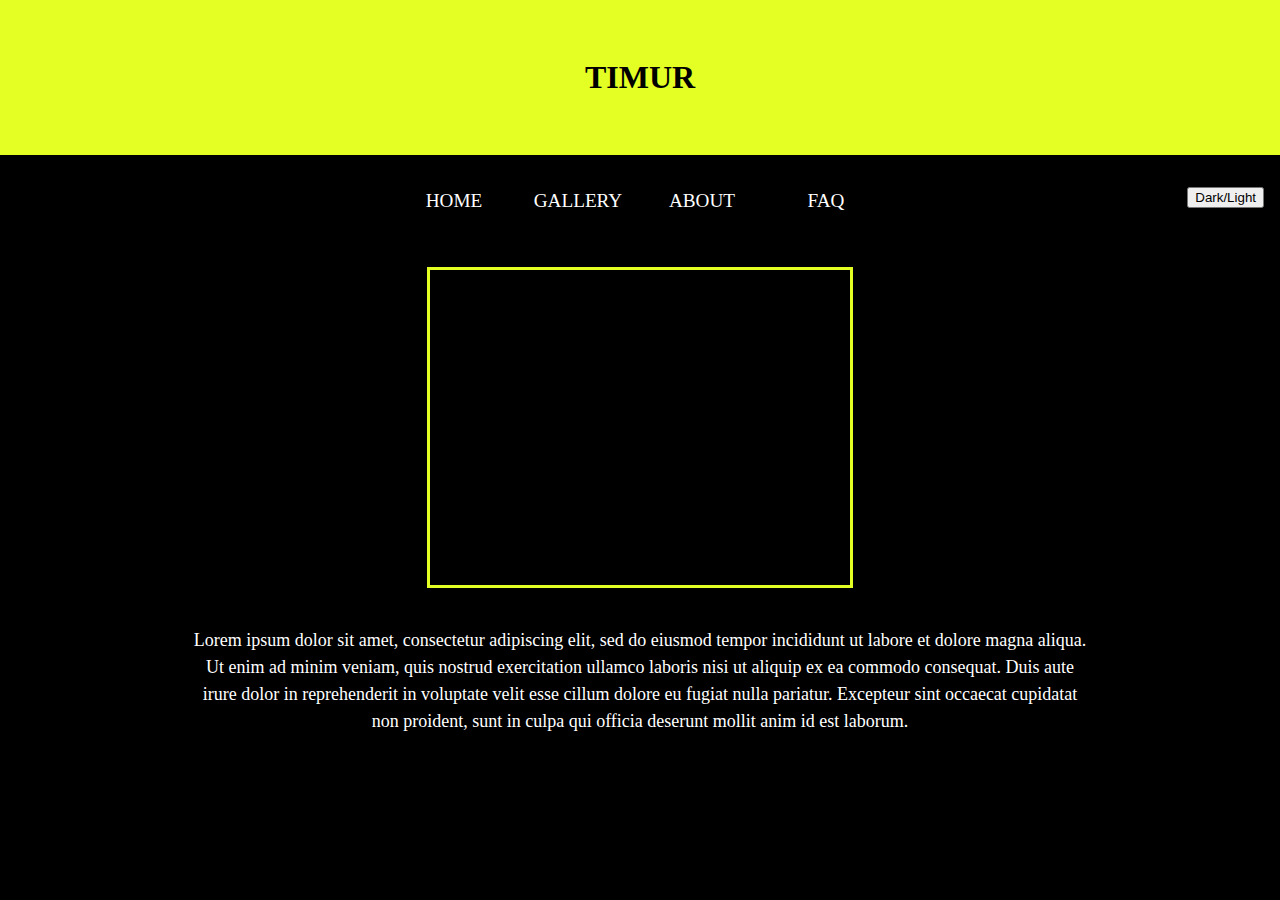
<file: index.html>
<!DOCTYPE html>

<html lang="en">
    <head>
        <link href="https://cdn.jsdelivr.net/npm/bootstrap@5.0.2/dist/css/bootstrap.min.css" rel="stylesheet" integrity="sha384-EVSTQN3/azprG1Anm3QDgpJLIm9Nao0Yz1ztcQTwFspd3yD65VohhpuuCOmLASjC" crossorigin="anonymous">
        <script src="https://cdn.jsdelivr.net/npm/bootstrap@5.0.2/dist/js/bootstrap.bundle.min.js" integrity="sha384-MrcW6ZMFYlzcLA8Nl+NtUVF0sA7MsXsP1UyJoMp4YLEuNSfAP+JcXn/tWtIaxVXM" crossorigin="anonymous"></script>
        <link href="styles.css" rel="stylesheet">
        <title>Homepage</title>
        <script>
            document.addEventListener('DOMContentLoaded', function(){
                document.querySelector('button').addEventListener('click', function(){
                    var element = document.body;
                    element.classList.toggle("dark-mode");
                })
            });
        </script>
    </head>
    <body>
        <header>
            <h1>TIMUR</h1>
        </header>
        <button type="button" class="btn btn-light">Dark/Light</button>
        <div class="menu">
            <a href="index.html">Home</a>
            <a href="2.html">Gallery</a>
            <a href="3.html">About</a>
            <a href="4.html#">FAQ</a>
        </div>
        <div>
            <iframe width="420" height="315"
                src="https://www.youtube.com/embed/dqtyVVj3Ykk?&playsinline=1">
            </iframe>
        </div>
        <p>Lorem ipsum dolor sit amet, consectetur adipiscing elit, sed do eiusmod tempor incididunt ut labore et dolore magna aliqua. Ut enim ad minim veniam, quis nostrud exercitation ullamco laboris nisi ut aliquip ex ea commodo consequat. Duis aute irure dolor in reprehenderit in voluptate velit esse cillum dolore eu fugiat nulla pariatur. Excepteur sint occaecat cupidatat non proident, sunt in culpa qui officia deserunt mollit anim id est laborum.</p>
    </body>

</html>
</file>
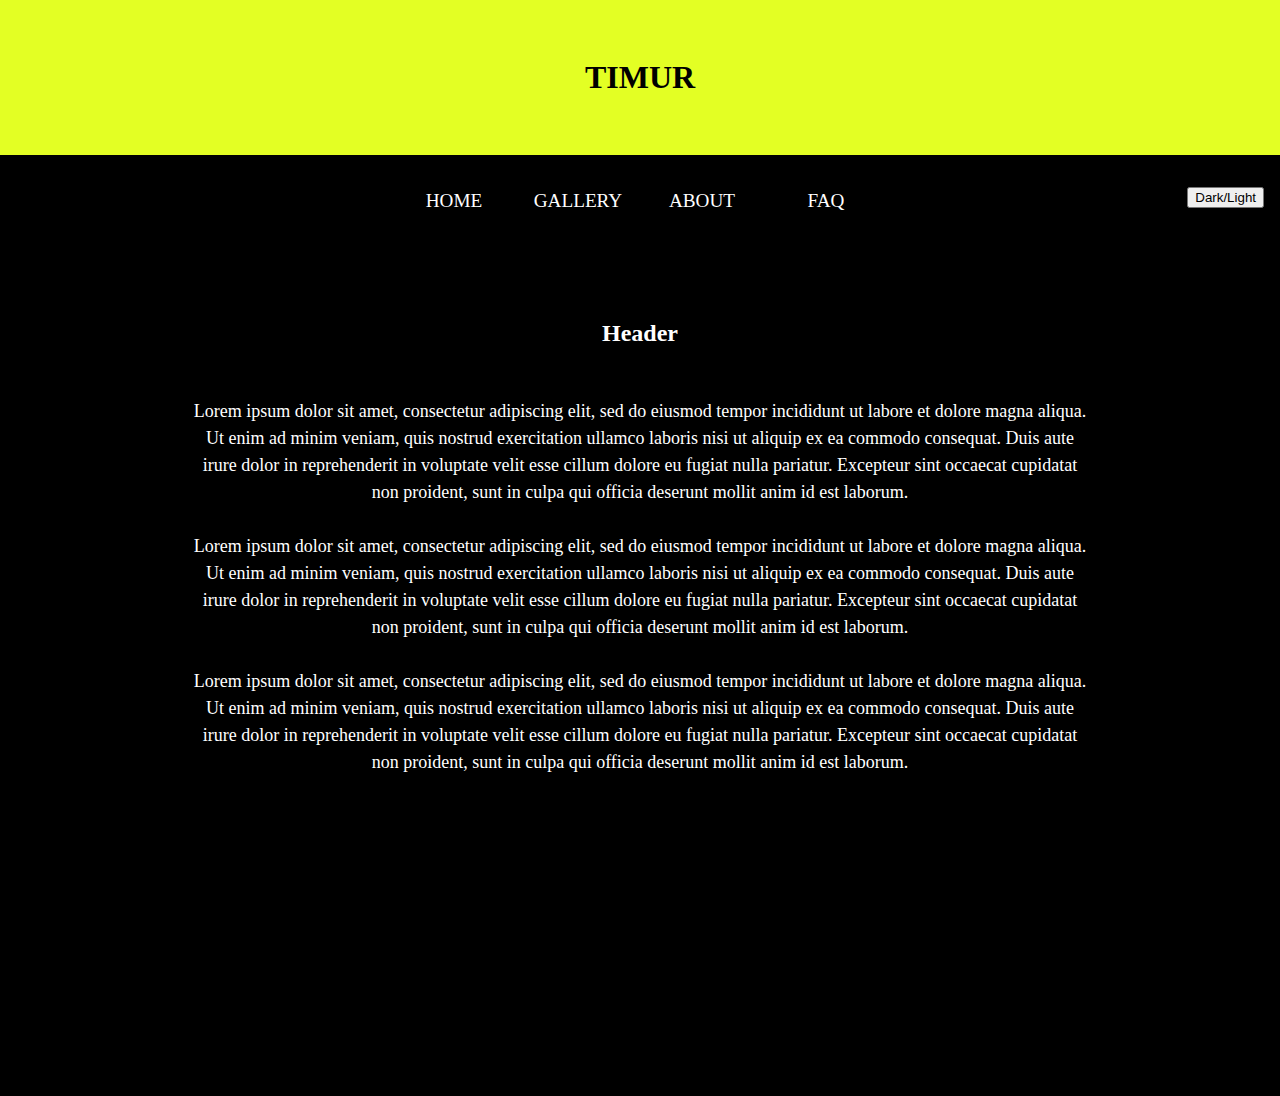
<file: 3.html>
<!DOCTYPE html>

<html lang="en">
    <head>
        <link href="https://cdn.jsdelivr.net/npm/bootstrap@5.0.2/dist/css/bootstrap.min.css" rel="stylesheet" integrity="sha384-EVSTQN3/azprG1Anm3QDgpJLIm9Nao0Yz1ztcQTwFspd3yD65VohhpuuCOmLASjC" crossorigin="anonymous">
        <script src="https://cdn.jsdelivr.net/npm/bootstrap@5.0.2/dist/js/bootstrap.bundle.min.js" integrity="sha384-MrcW6ZMFYlzcLA8Nl+NtUVF0sA7MsXsP1UyJoMp4YLEuNSfAP+JcXn/tWtIaxVXM" crossorigin="anonymous"></script>
        <link href="styles.css" rel="stylesheet">
        <title>Homepage</title>
        <script>
            document.addEventListener('DOMContentLoaded', function(){
                document.querySelector('button').addEventListener('click', function(){
                    var element = document.body;
                    element.classList.toggle("dark-mode");
                })
            });
        </script>
    </head>
    <body>
        <header>
            <h1>TIMUR</h1>
        </header>
        <button type="button" class="btn btn-light">Dark/Light</button>
        <div class="menu">
            <a href="index.html">Home</a>
            <a href="2.html">Gallery</a>
            <a href="3.html">About</a>
            <a href="4.html#">FAQ</a>
        </div>
        <div style="margin-top: 10rem">
            <h2>Header</h2>
            <p><br>Lorem ipsum dolor sit amet, consectetur adipiscing elit, sed do eiusmod tempor incididunt ut labore et dolore magna aliqua. Ut enim ad minim veniam, quis nostrud exercitation ullamco laboris nisi ut aliquip ex ea commodo consequat. Duis aute irure dolor in reprehenderit in voluptate velit esse cillum dolore eu fugiat nulla pariatur. Excepteur sint occaecat cupidatat non proident, sunt in culpa qui officia deserunt mollit anim id est laborum.
            <br><br>Lorem ipsum dolor sit amet, consectetur adipiscing elit, sed do eiusmod tempor incididunt ut labore et dolore magna aliqua. Ut enim ad minim veniam, quis nostrud exercitation ullamco laboris nisi ut aliquip ex ea commodo consequat. Duis aute irure dolor in reprehenderit in voluptate velit esse cillum dolore eu fugiat nulla pariatur. Excepteur sint occaecat cupidatat non proident, sunt in culpa qui officia deserunt mollit anim id est laborum.
            <br><br>Lorem ipsum dolor sit amet, consectetur adipiscing elit, sed do eiusmod tempor incididunt ut labore et dolore magna aliqua. Ut enim ad minim veniam, quis nostrud exercitation ullamco laboris nisi ut aliquip ex ea commodo consequat. Duis aute irure dolor in reprehenderit in voluptate velit esse cillum dolore eu fugiat nulla pariatur. Excepteur sint occaecat cupidatat non proident, sunt in culpa qui officia deserunt mollit anim id est laborum.</p>
        </div>
        <footer style="height: 20rem">

        </footer>
    </body>
</html>
</file>
<file: styles.css>
body {
    background-color: #000;
    font-size: 1rem;
    font-weight: 400;
    line-height: 1.5;
    margin: 0;
    text-align: center;
    --class-item-bg: #fff;
    color: var(--class-item-bg);

}

header {
    background-color: #e3ff24;
    color: #000;
    margin-bottom: 2rem;
    padding: 2rem 1rem;
    text-align: center;
}

.menu {
    position: absolute;
    left: 50%;
    transform: translate(-50%, 0%);
    --margin-bottom: 1rem;
}

a {
    text-decoration: none;
    font-size: 1.2em;
    text-transform: uppercase;
    font-weight: 500;
    display: inline-block;
    width: 120px;
    color: var(--class-item-bg);
}

a:hover {
    color: #e3ff24;
    text-decoration: underline;
}

iframe {
    margin-top: 5rem;
    margin-bottom: 2rem;
    margin-left: 7.3%;
    border: 3px solid #e3ff24;
}

#carouselExampleControls {
    width: 60%;
    margin-top: 6rem;
    margin-bottom: 5rem;
    left: 50%;
    transform: translate(-50%, 0%);
    position: absolute;
}

.carousel-inner{
    -height: 20%;
}

.carousel .item {
    -height: 100px;
  }

.item img {
    position: absolute;
    top: 0;
    left: 0;
    min-height: 300px;
}

p {
    display: block;
    margin: auto;
    width: 70%;
    font-size: large;
  }

button {
    display: inline-block;
    float: right;
    margin-right: 1rem;
    margin-inline-start: auto;
}

.dark-mode {
    background-color: white;
    --class-item-bg: #000;
  }
</file>
